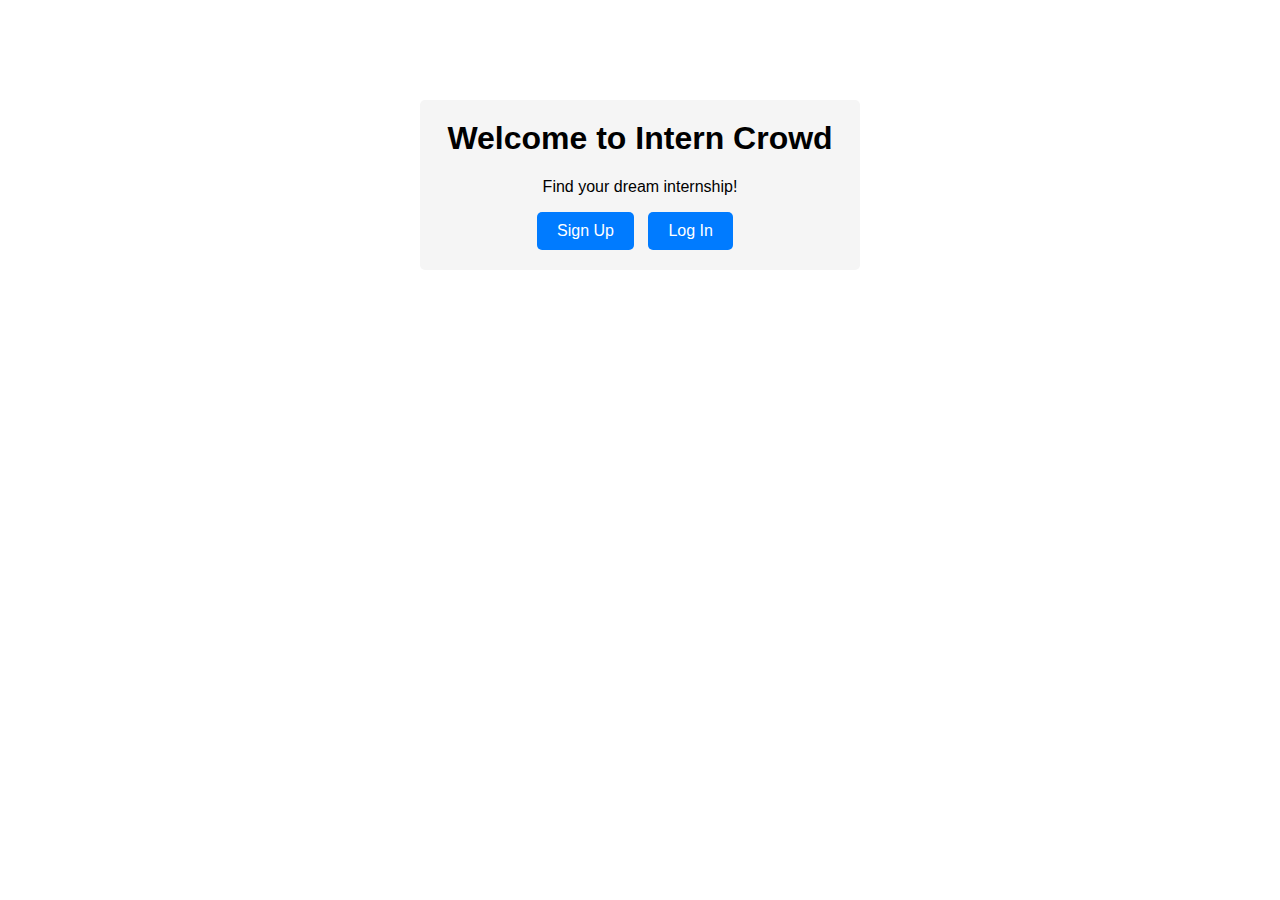
<file: index.html>
<!DOCTYPE html>
<html>
<head>
    <title>Intern Crowd</title>
    <link rel="stylesheet" type="text/css" href="style.css">
</head>
<body>
    <div class="container">
        <h1>Welcome to Intern Crowd</h1>
        <p>Find your dream internship!</p>
        <a href="signup.html" class="btn">Sign Up</a>
        <a href="login.html" class="btn">Log In</a>
    </div>
</body>
</html>
</file>
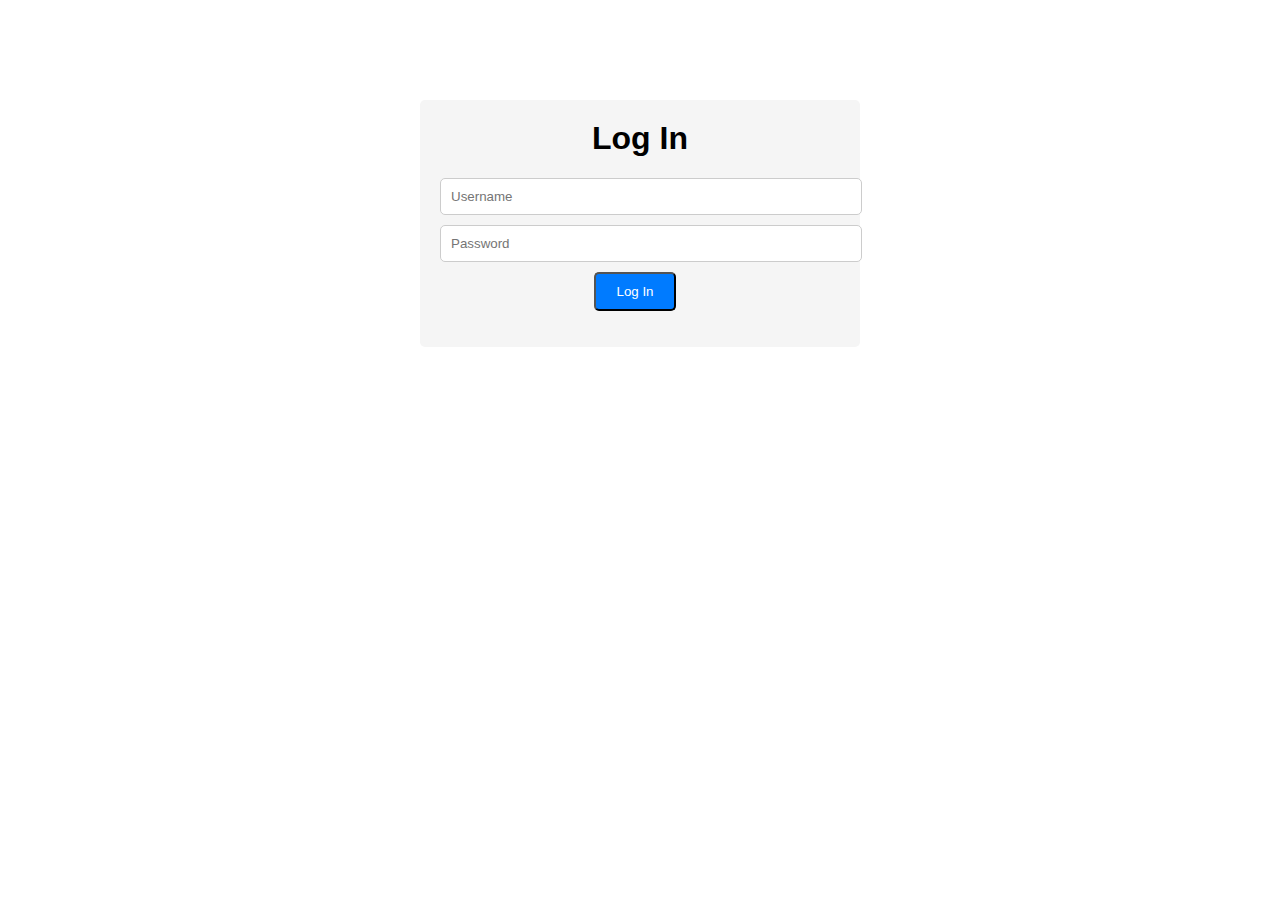
<file: login.html>
<!DOCTYPE html>
<html>
<head>
    <title>Intern Crowd - Log In</title>
    <link rel="stylesheet" type="text/css" href="style.css">
    <script src="script.js"></script>
</head>
<body>
    <div class="container">
        <h1>Log In</h1>
        <form id="loginForm" onsubmit="return validateForm()">
            <input type="text" id="username" placeholder="Username">
            <input type="password" id="password" placeholder="Password">
            <input type="submit" value="Log In" class="btn">
        </form>
        <p id="error" class="error"></p>
    </div>
</body>
</html>
</file>
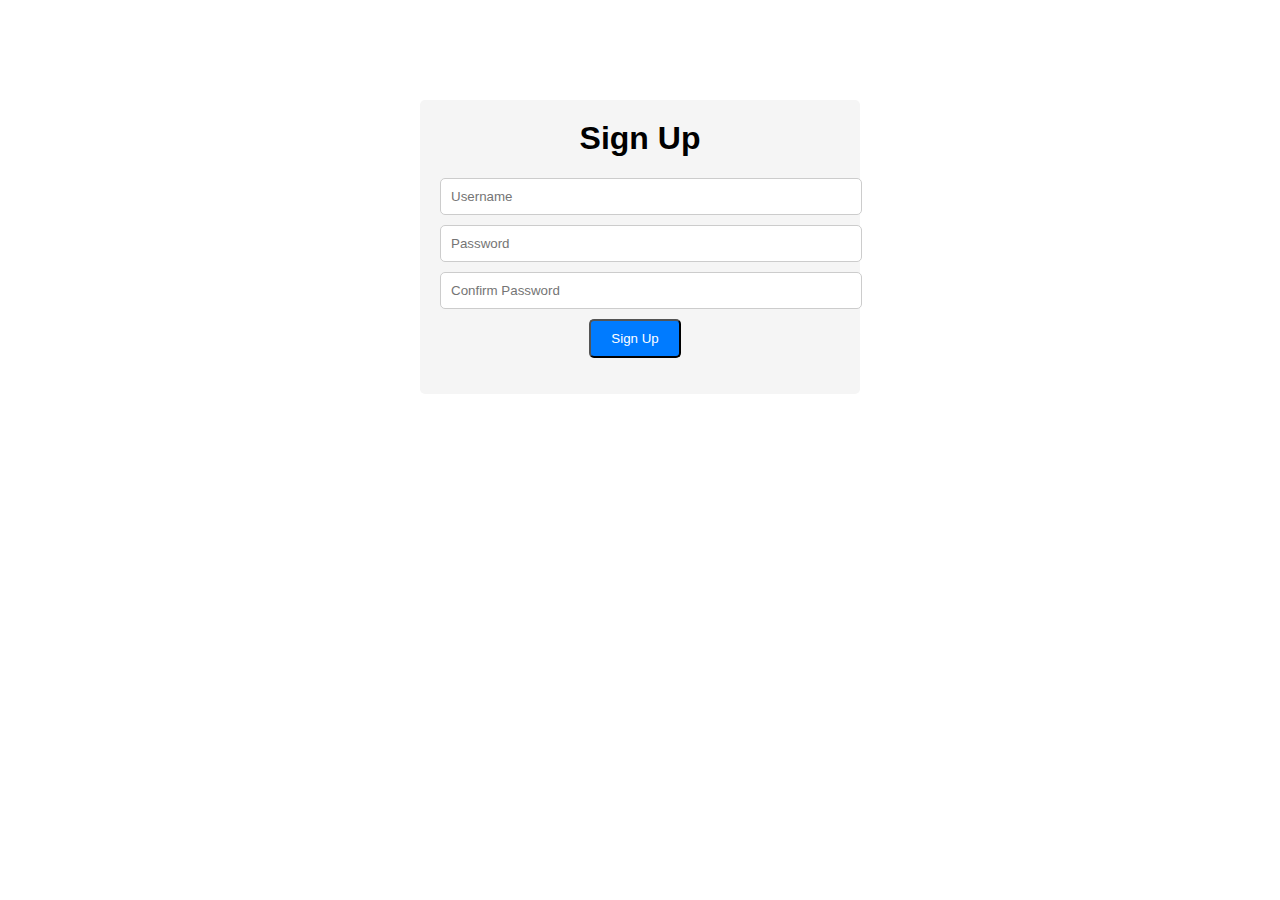
<file: signup.html>
<!DOCTYPE html>
<html>
<head>
    <title>Intern Crowd - Sign Up</title>
    <link rel="stylesheet" type="text/css" href="style.css">
    <script src="script.js"></script>
</head>
<body>
    <div class="container">
        <h1>Sign Up</h1>
        <form id="signupForm" onsubmit="return validateForm()">
            <input type="text" id="username" placeholder="Username">
            <input type="password" id="password" placeholder="Password">
            <input type="password" id="confirmPassword" placeholder="Confirm Password">
            <input type="submit" value="Sign Up" class="btn">
        </form>
        <p id="error" class="error"></p>
    </div>
</body>
</html>
</file>
<file: style.css>
body {
    margin: 0;
    padding: 0;
    font-family: Arial, sans-serif;
}

.container {
    max-width: 400px;
    margin: 100px auto;
    padding: 20px;
    text-align: center;
    background-color: #f5f5f5;
    border-radius: 5px;
}

h1 {
    margin-top: 0;
}

input[type="text"],
input[type="password"] {
    width: 100%;
    margin-bottom: 10px;
    padding: 10px;
    border: 1px solid #ccc;
    border-radius: 5px;
}

.btn {
    display: inline-block;
    margin-right: 10px;
    padding: 10px 20px;
    background-color: #007bff;
    color: #fff;
    text-decoration: none;
    border-radius: 5px;
}

.error {
    color: red;
}
</file>
